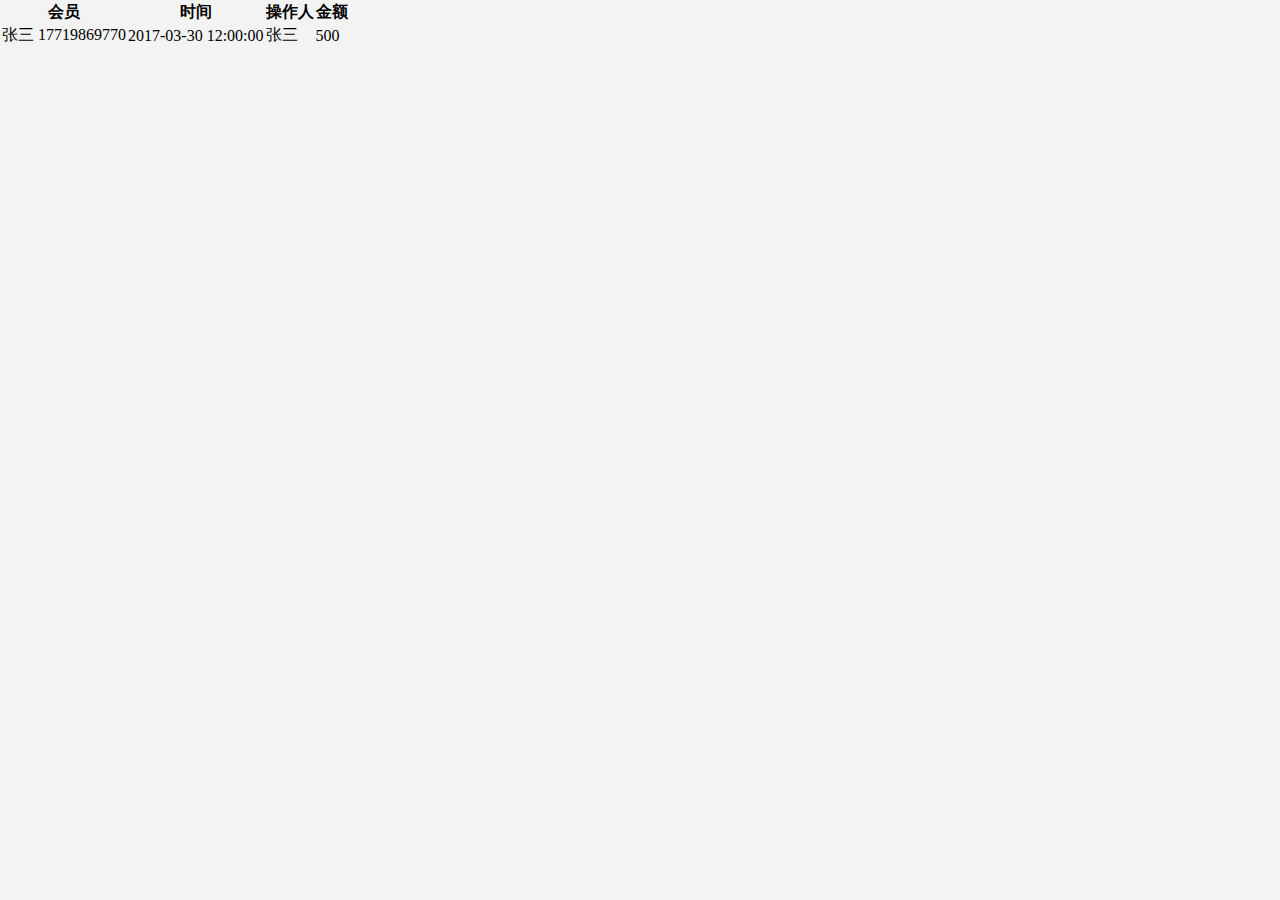
<file: 充值列表.html>
<!DOCTYPE html>
<html>

<head>
    <meta charset="UTF-8">
    <meta name="viewport" content="width=device-width, initial-scale=1.0, maximum-scale=1.0">
    <title>金额消费</title>
    <style>
     *{
         box-sizing: border-box;
         margin:0;
         padding:0;
     }
     html,body{
         width:100%;
         background-color: #f3f3f3;
     }
 
    </style>
</head>

<body>
   <div>

   </div>
   <main>
       <table class="table ">
            <thead>
              <tr>
                <th>会员</th>
                <th>时间</th>
                <th>操作人</th>
                <th>金额</th>
              </tr>
            </thead>
            <tbody>
             
             <tr>
                <td>张三 17719869770</td>
                <td>2017-03-30 12:00:00</td>
                <td>张三</td>
                <td>500</td>
                </tr>
            </tbody>
        </table>
   </main>
</body>

</html>
<script src="librarys/JQuery.js"></script>
<script type="text/javascript" src="js/touche.js"></script>
<script type="text/javascript" src="js/p-pull-refresh.js"></script>

<script>
 

</script>
</file>
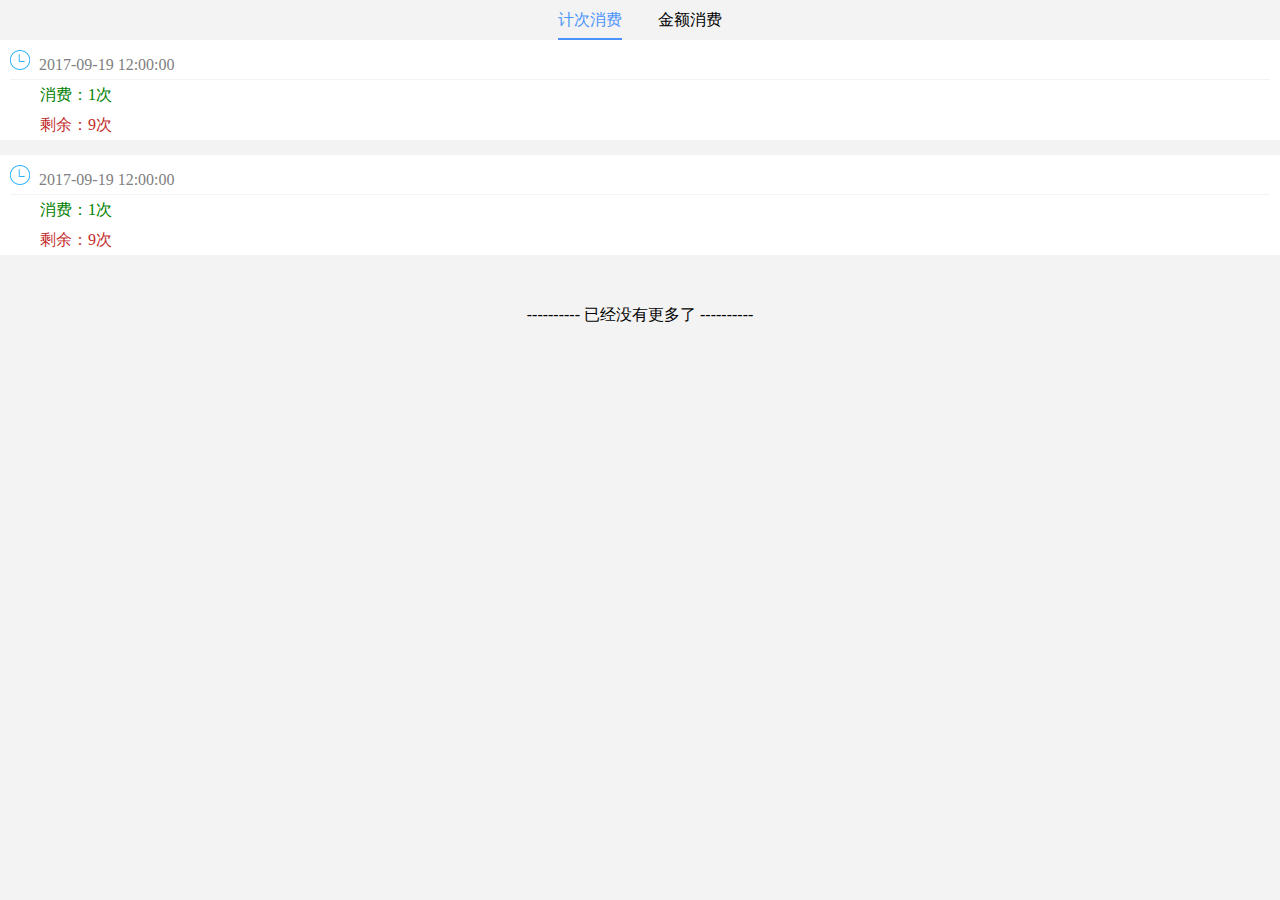
<file: 计次消费.html>
<!DOCTYPE html>
<html>

<head>
    <meta charset="UTF-8">
    <meta name="viewport" content="width=device-width, initial-scale=1.0, maximum-scale=1.0">
    <title>计次消费</title>
    <style>
     *{
         box-sizing: border-box;
         margin:0;
         padding:0;
     }
     html,body{
         width:100%;
         background-color: #f3f3f3;
     }
     nav{
         width:100%;
         height:40px;
         /*background-color: #f3f3f3;*/
         text-align: center;
     }
      nav>a{
         text-decoration: none;
         color:black;
     }
     nav>a:nth-child(1){
         color:#4c93fd;
         border-bottom: solid 2px #4c93fd;
         line-height: 40px;
         display: inline-block;
         height:100%;
     }
     main{
         background-color: #f3f3f3;
         width:100%;
         margin:0 0 50px 0;
     }
     main>div{
         width:100%;
         background-color: #ffffff;
         padding:0 10px;
         margin:0 0 15px 0;
     }
     .consumeTime{
         border-bottom:solid 1px #f3f3f3;
         height:40px;
         color:gray;
         line-height: 40px;
     }
    .consumeTime>img{
         height:20px;
         width:20px;
         margin-top: 10px;
     }
    .consumeTime>span{
        padding:0 0 0 5px;
    }
     .consume{
         width:100%;
     }
     .consume li{
         list-style-type: none;
         height: 30px;
         line-height: 30px;
         padding: 0 30px;
     }
     .consume>li:nth-child(1){
         color:green;
     }
     .consume>li:nth-child(2){
         color:#c32929;
     }
     footer{
         text-align: center;
     }
    </style>
</head>

<body>
   <nav>        
       <a href="计次消费.html">计次消费</a>&#x3000;&#x3000;
       <a href="金额消费.html">金额消费</a>
   </nav>
   <main>
       <div>
           <section class="consumeTime">
               <img src="img/clock.png" alt="时间">
               <span>2017-09-19  12:00:00</span>
           </section>
           <section class="consume">
              <li>消费：1次</li>
              <li>剩余：9次</li>
           </section>
       </div>
       
       <div>
           <section class="consumeTime">
               <img src="img/clock.png" alt="时间">
               <span>2017-09-19  12:00:00</span>
           </section>
           <section class="consume">
              <li>消费：1次</li>
              <li>剩余：9次</li>
           </section>
       </div>
      
   </main>
   <footer>
      ----------  已经没有更多了  ----------
   </footer>

</body>

</html>
<script src="librarys/JQuery.js"></script>
<script type="text/javascript" src="js/touche.js"></script>
<script type="text/javascript" src="js/p-pull-refresh.js"></script>

<script>
 

</script>
</file>
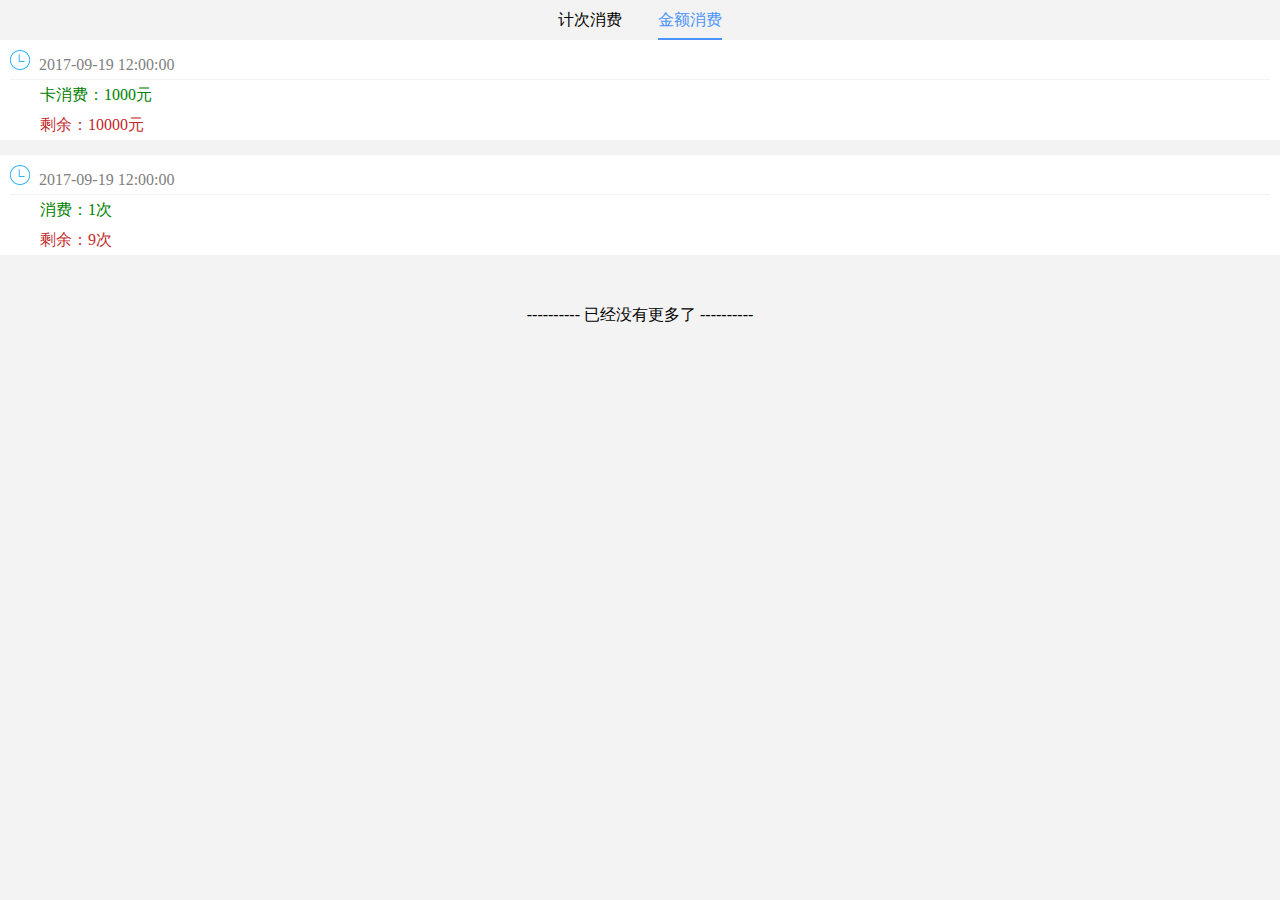
<file: 金额消费.html>
<!DOCTYPE html>
<html>

<head>
    <meta charset="UTF-8">
    <meta name="viewport" content="width=device-width, initial-scale=1.0, maximum-scale=1.0">
    <title>金额消费</title>
    <style>
     *{
         box-sizing: border-box;
         margin:0;
         padding:0;
     }
     html,body{
         width:100%;
         background-color: #f3f3f3;
     }
     nav{
         width:100%;
         height:40px;
         /*background-color: #f3f3f3;*/
         text-align: center;
     }
     nav>a{
         text-decoration: none;
         color:black;
     }
     nav>a:nth-child(2){
         color:#4c93fd;
         border-bottom: solid 2px #4c93fd;
         line-height: 40px;
         display: inline-block;
         height:100%;
     }
     main{
         background-color: #f3f3f3;
         width:100%;
         margin:0 0 50px 0;
     }
     main>div{
         width:100%;
         background-color: #ffffff;
         padding:0 10px;
         margin:0 0 15px 0;
     }
     .consumeTime{
         border-bottom:solid 1px #f3f3f3;
         height:40px;
         color:gray;
         line-height: 40px;
     }
    .consumeTime>img{
         height:20px;
         width:20px;
         margin-top: 10px;
     }
    .consumeTime>span{
        padding:0 0 0 5px;
    }
     .consume{
         width:100%;
     }
     .consume li{
         list-style-type: none;
         height: 30px;
         line-height: 30px;
         padding: 0 30px;
     }
     .consume>li:nth-child(1){
         color:green;
     }
     .consume>li:nth-child(2){
         color:#c32929;
     }
     footer{
         text-align: center;
     }
    </style>
</head>

<body>
   <nav>        
       <a  href="计次消费.html">计次消费</a>&#x3000;&#x3000;
       <a  href="金额消费.html">金额消费</a>
   </nav>
   <main>
       <div>
           <section class="consumeTime">
               <img src="img/clock.png" alt="时间">
               <span>2017-09-19  12:00:00</span>
           </section>
           <section class="consume">
              <li>卡消费：1000元</li>
              <li>剩余：10000元</li>
           </section>
       </div>
       
       <div>
           <section class="consumeTime">
               <img src="img/clock.png" alt="时间">
               <span>2017-09-19  12:00:00</span>
           </section>
           <section class="consume">
              <li>消费：1次</li>
              <li>剩余：9次</li>
           </section>
       </div>
      
   </main>
   <footer>
      ----------  已经没有更多了  ----------
   </footer>

</body>

</html>
<script src="librarys/JQuery.js"></script>
<script type="text/javascript" src="js/touche.js"></script>
<script type="text/javascript" src="js/p-pull-refresh.js"></script>

<script>
 

</script>
</file>
